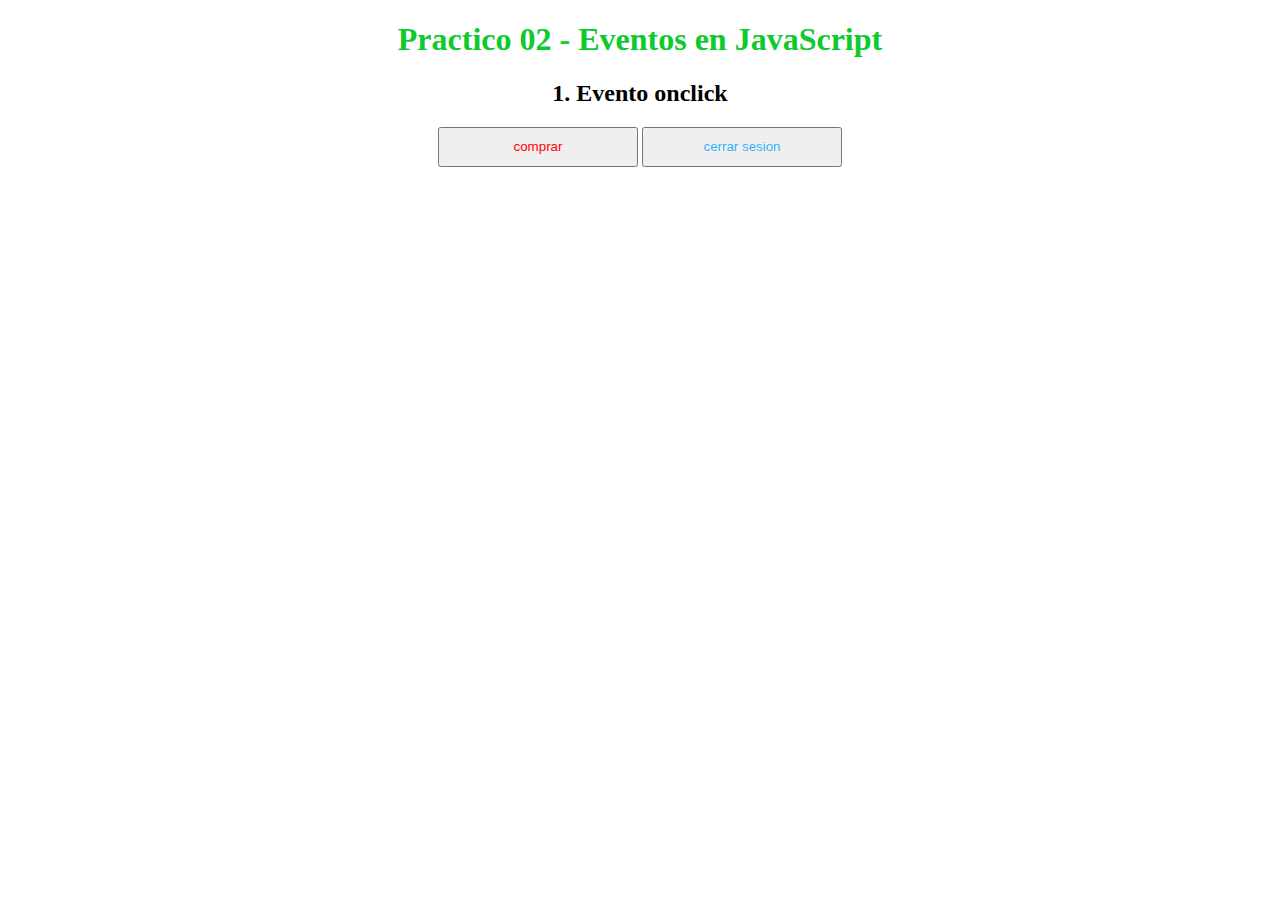
<file: index.html>
<!DOCTYPE html>
<html lang="en">
<head>
    <meta charset="UTF-8">
    <meta name="viewport" content="width=device-width, initial-scale=1.0">
    <title>Practico 02 - Eventos</title>
</head>
<body>

    <h1 style="text-align: center;
    color: rgb(14, 202, 46);">
        Practico 02 - Eventos en JavaScript
    </h1>
    <script src="index.js"></script>

    <!-- 1. Creamos el elemento para el evento -->

    <div style="text-align: center;">

        <h2>
            1. Evento onclick
        </h2>
        <button onclick="alert('Gracias por la compra')" style="color: rgb(255, 2, 2); width: 200px; height: 40px;">
            comprar
        </button>
        <button onclick="enArchivo()" style="color: rgba(2, 162, 255, 0.829); width: 200px; height: 40px;">
            cerrar sesion
        </button>
    </div>

</body>
</html>
</file>
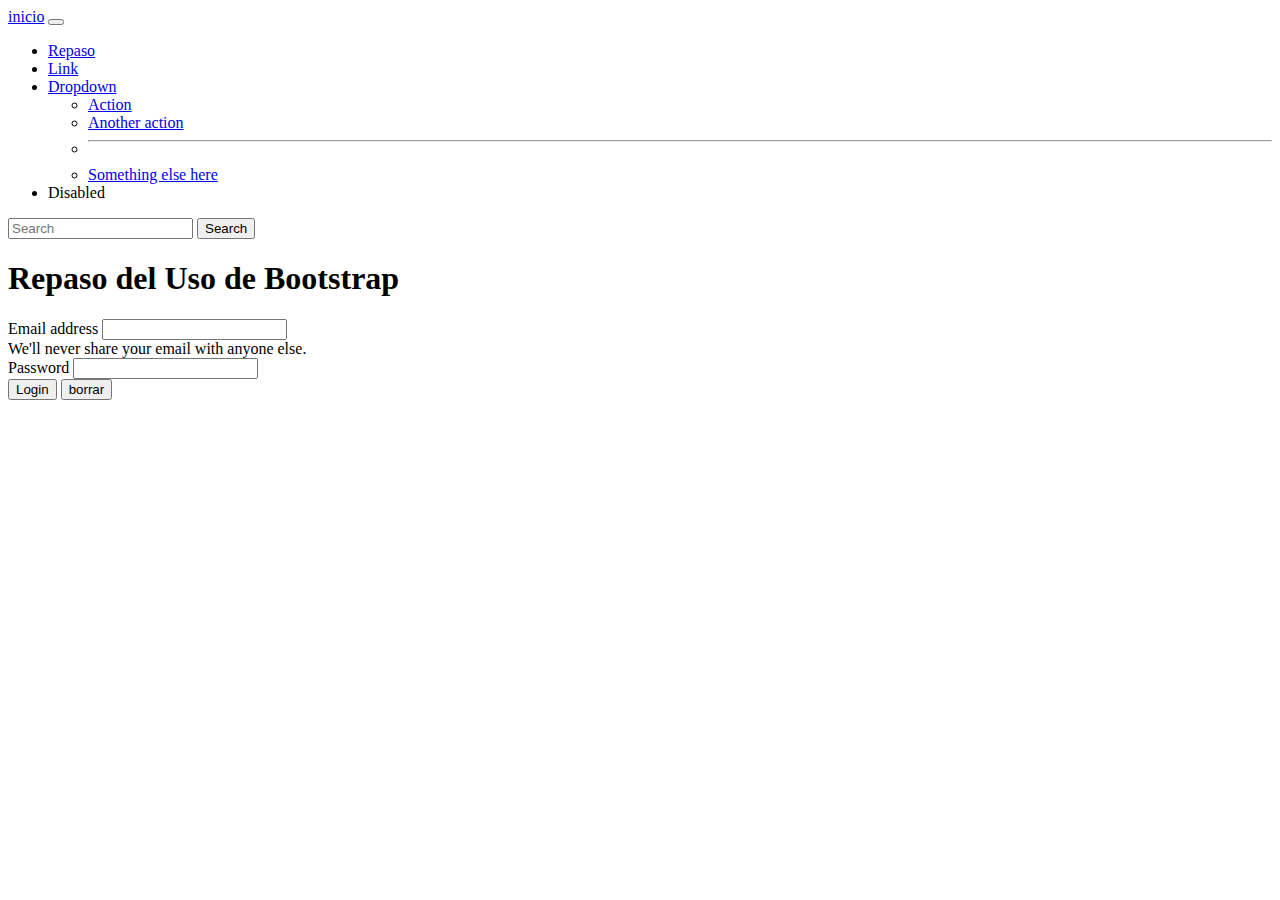
<file: 04_bootstrap/repaso.html>
<!DOCTYPE html>
<html lang="en">
<head>
    <meta charset="UTF-8">
    <meta name="viewport" content="width=device-width, initial-scale=1.0">
    <!-- 1. Traemos el CDN de CSS de Bootstrap -->
     <link href="https://cdn.jsdelivr.net/npm/bootstrap@5.3.8/dist/css/bootstrap.min.css" rel="stylesheet" integrity="sha384-sRIl4kxILFvY47J16cr9ZwB07vP4J8+LH7qKQnuqkuIAvNWLzeN8tE5YBujZqJLB" crossorigin="anonymous">
    <title>Repaso bootstrap</title>

</head>
<body> 
    
   <nav class="navbar navbar-expand-lg bg-body-tertiary">
  <div class="container-fluid">
    <a class="navbar-brand" href="./index.html">inicio</a>
    <button class="navbar-toggler" type="button" data-bs-toggle="collapse" data-bs-target="#navbarSupportedContent" aria-controls="navbarSupportedContent" aria-expanded="false" aria-label="Toggle navigation">
      <span class="navbar-toggler-icon"></span>
    </button>
    <div class="collapse navbar-collapse" id="navbarSupportedContent">
      <ul class="navbar-nav me-auto mb-2 mb-lg-0">
        <li class="nav-item">
          <a class="nav-link active" aria-current="page" href="./repaso.html">Repaso</a>
        </li>
        <li class="nav-item">
          <a class="nav-link" href="#">Link</a>
        </li>
        <li class="nav-item dropdown">
          <a class="nav-link dropdown-toggle" href="#" role="button" data-bs-toggle="dropdown" aria-expanded="false">
            Dropdown
          </a>
          <ul class="dropdown-menu">
            <li><a class="dropdown-item" href="#">Action</a></li>
            <li><a class="dropdown-item" href="#">Another action</a></li>
            <li><hr class="dropdown-divider"></li>
            <li><a class="dropdown-item" href="#">Something else here</a></li>
          </ul>
        </li>
        <li class="nav-item">
          <a class="nav-link disabled" aria-disabled="true">Disabled</a>
        </li>
      </ul>
      <form class="d-flex" role="search">
        <input class="form-control me-2" type="search" placeholder="Search" aria-label="Search"/>
        <button class="btn btn-outline-success" type="submit">Search</button>
      </form>
    </div>
  </div>
</nav>

    <!-- Data: Boobtstrap trabaja exclusivamente con class -->
    <h1 class="text-center text-success mt-5">
        Repaso del Uso de Bootstrap
    </h1>
    <!-- pego el fotmulario -->
    <form class="container mt-5">
  <div class="mb-3">
    <label for="exampleInputEmail1" class="form-label">Email address</label>
    <input type="email" class="form-control" id="exampleInputEmail1" aria-describedby="emailHelp">
    <div id="emailHelp" class="form-text">We'll never share your email with anyone else.</div>
  </div>
  <div class="mb-3">
    <label for="exampleInputPassword1" class="form-label">Password</label>
    <input type="password" class="form-control" id="exampleInputPassword1">
  </div>
  <button type="submit" class="btn btn-success w-80">Login</button>
  <button type="=reset" class="btn btn-danger w-80">borrar</button>
</form> 
    <!-- 2. Traemos el CDN de JS de Bootstrap -->
     <script src="https://cdn.jsdelivr.net/npm/bootstrap@5.3.8/dist/js/bootstrap.bundle.min.js" integrity="sha384-FKyoEForCGlyvwx9Hj09JcYn3nv7wiPVlz7YYwJrWVcXK/BmnVDxM+D2scQbITxI" crossorigin="anonymous"></script>
</body>
</html>
</file>
